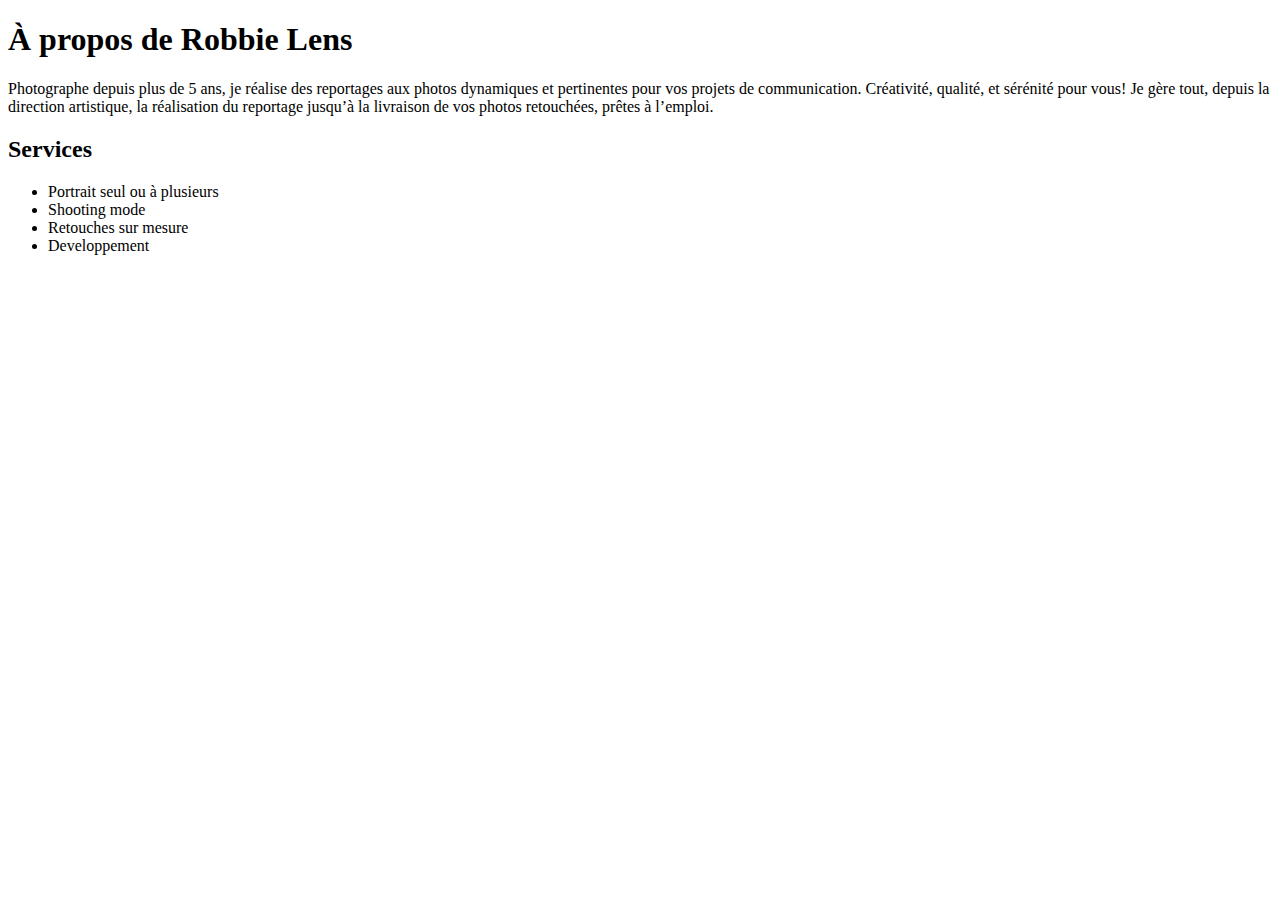
<file: dossier-demo/a-propos.html>
<!DOCTYPE html>
<html lang="fr">

<head>
    <meta charset="utf-8">
    <title>À propos - Robbie Lens Photographie</title>
</head>

<body>
    <h1>À propos de Robbie Lens</h1>
    <p>
        Photographe depuis plus de 5 ans, je réalise des reportages aux photos dynamiques et pertinentes pour vos
        projets de communication. Créativité, qualité, et sérénité pour vous! Je gère tout, depuis la direction
        artistique, la réalisation du reportage jusqu’à la livraison de vos photos retouchées, prêtes à l’emploi.
    </p>
    <h2>Services</h2>
    <ul>
        <li>Portrait seul ou à plusieurs</li>
        <li>Shooting mode</li>
        <li>Retouches sur mesure</li>
        <li>Developpement</li>
    </ul>
</body>
    <a href="https://twitter.com" target="blank"</a>
     <a href="https://www.instagram.com/" target="blank"</a>

</html>
</file>
